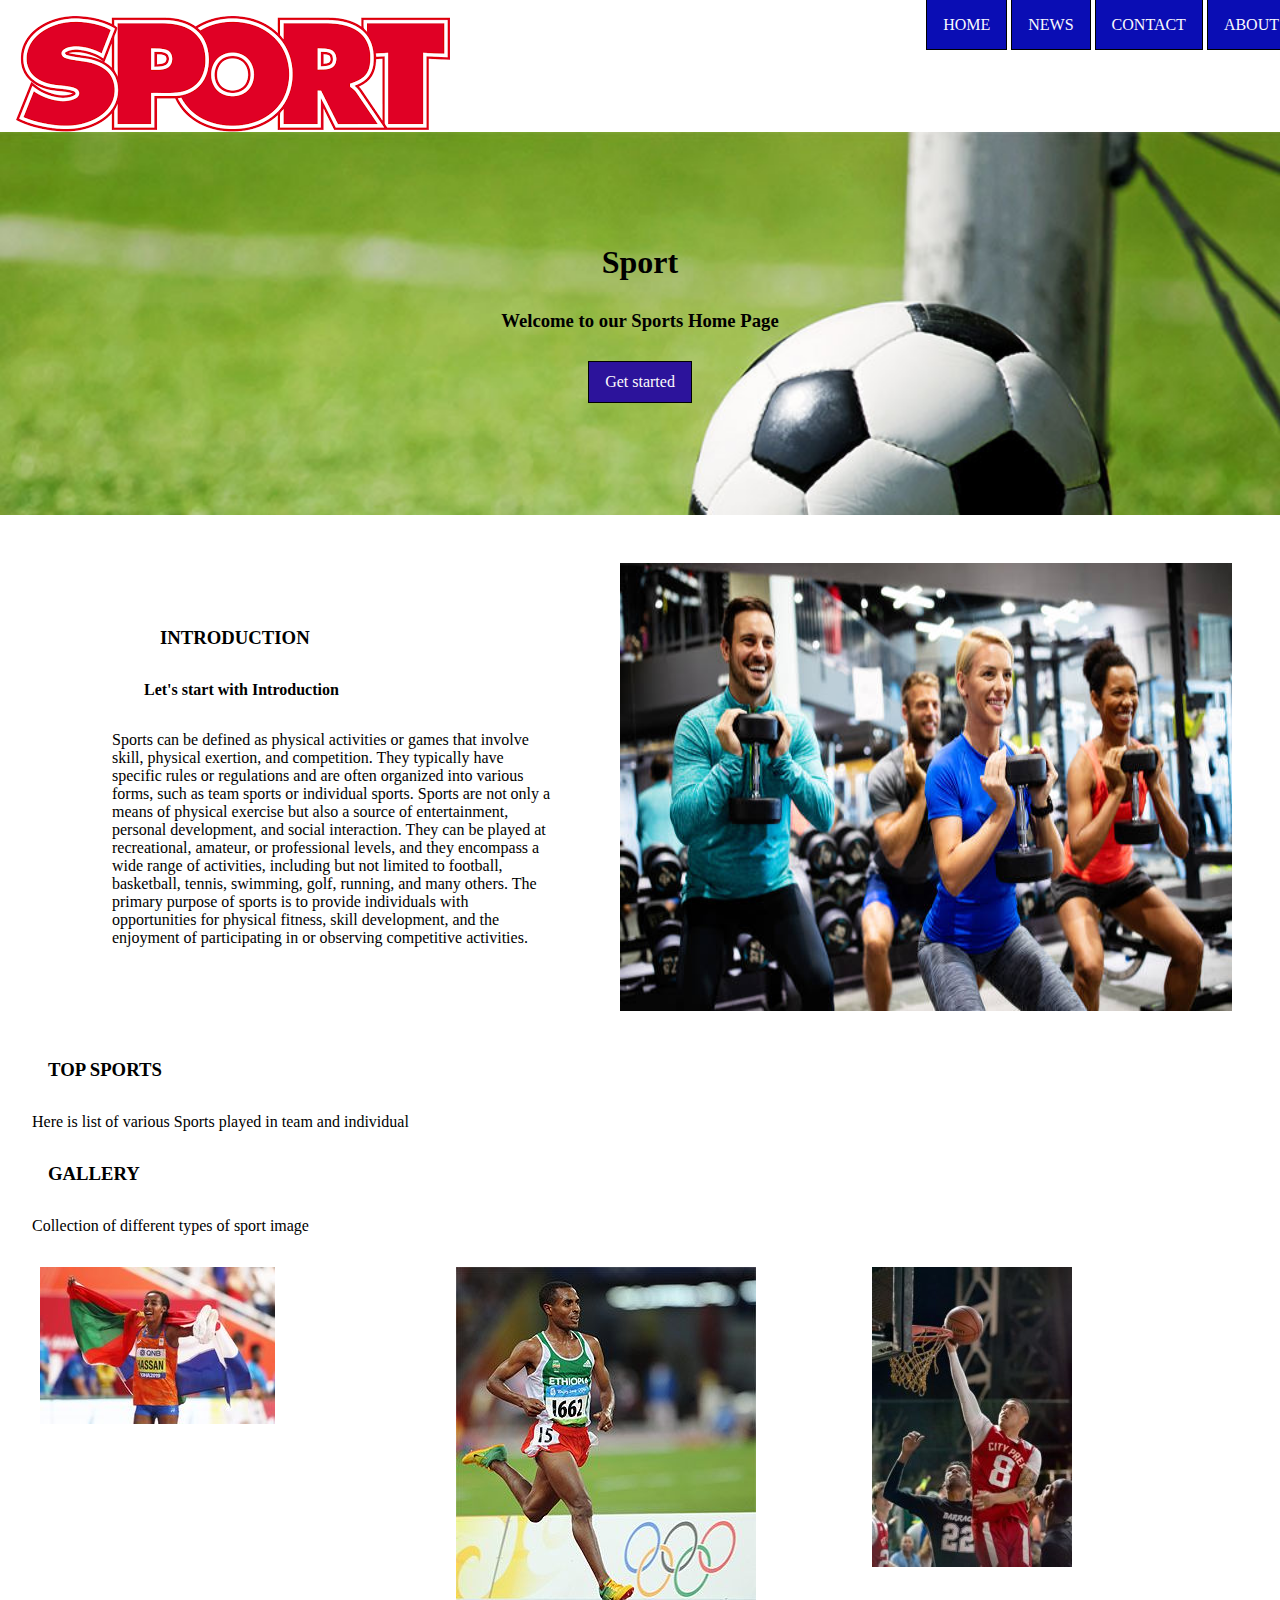
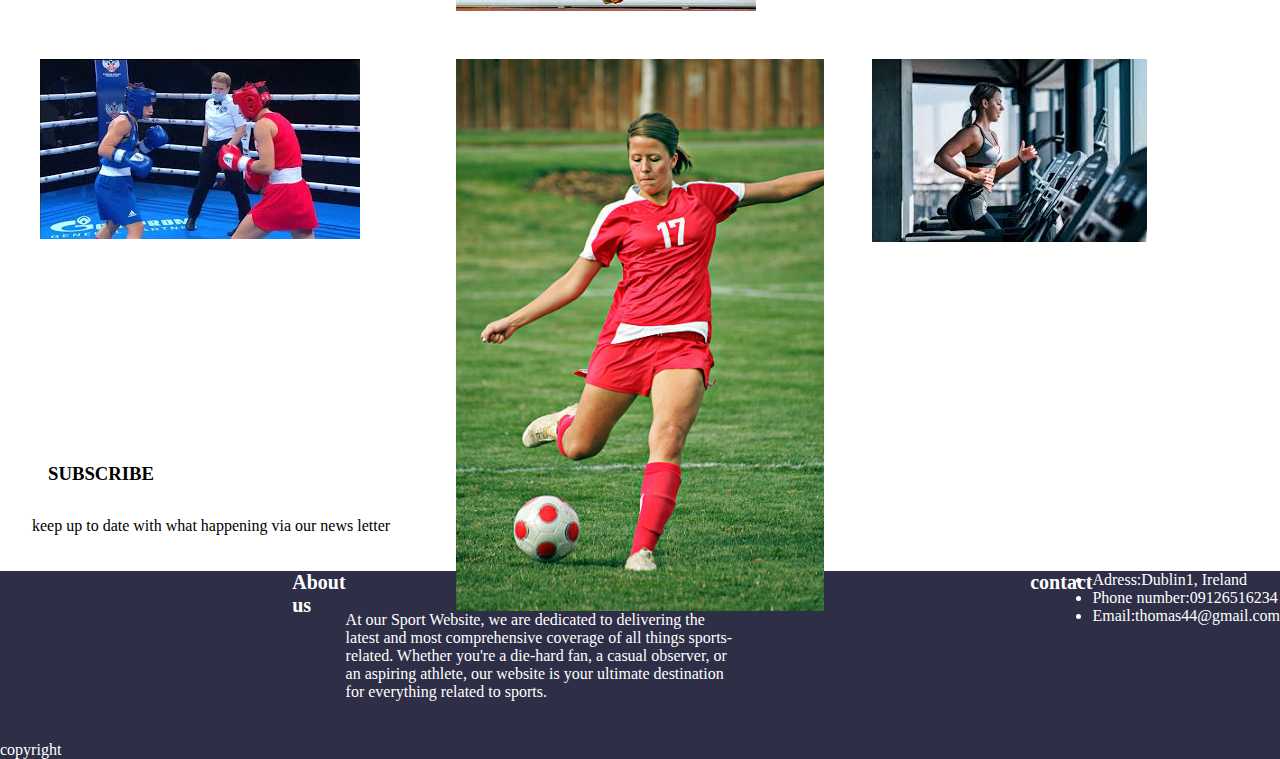
<file: index.html>
<!DOCTYPE html
<html lang="en">
<head>
    <meta charset="UTF-8">
    <meta http-equiv="X-UA-Compatible" content="IE=edge">
    <meta name="viewport" content="width=device-width, initial-scale=1.0">
    <title>Sport</title>
    <link rel="stylesheet" href="css/style.css">
</head>
<body>
    <header class="page-header">
        <nav class="header-nav">
    <a href="" class="header-nav_logo"><img src="image/images (2).png"></a>
    <ul>
         <li><a href="index.html">Home</a></li>
         <li><a href="news.html">News</a></li>
         <li><a href="contact.html">Contact</a></li>
         <li><a href="About.html">About</a></li>
        </ul>
    </nav>
    <div class="header-info">

    <h1 class=" header-titile">Sport </h1>
    <h3 class="header-sub title">Welcome to our Sports Home Page </h3>
    <a class="cta-button" href="#">Get started</a>
    </div>
    </header>
    <main>
        <section class="intro-section">
            <div class="section-text-container">

            <h3 class="section-header">Introduction </h3>  
            <p class="section-tagline "><strong> Let's start with Introduction</strong>  </p>
            <p class="section-text"> 
                Sports can be defined as physical activities or games that involve skill, physical exertion, and competition. They typically have specific rules or regulations and are often organized into various forms, such as team sports or individual sports. Sports are not only a means of physical exercise but also a source of entertainment, personal development, and social interaction. They can be played at recreational, amateur, or professional levels, and they encompass a wide range of activities, including but not limited to football, basketball, tennis, swimming, golf, running, and many others. The primary purpose of sports is to provide individuals with opportunities for physical fitness, skill development, and the enjoyment of participating in or observing competitive activities.
                 </p>
                </div>
                 <img src="image/1.jpg" alt="section-image">
        
            
        </section>
            <section>
                <h3 class="section-header">Top sports</h3>
                <p class="section-tagline"> Here is list of various Sports played in team and individual</p>
                
            </section>
            <section>
                <h3 class="section-header"> Gallery</h3>
                <p class="section-tagline"> Collection of different types of sport image</p>
                <div class="Grid-container">
                    <img src="image/x12.jpg">
                    <img src="image/kenensa.jpg">
                    <img src="image/x1222.jpg">
                    <img src="image/x122.jpg">
                    <img src="image/x1.jpg">
                    <img src="image/c.jpeg">
                </div>
            </section>
        <section>
             <h3 class="section-header"> subscribe </h3>
            <p class="section-tagline">keep up to date with what happening via our news letter
            </p>   

           

        </section>
       <footer>

<section class="container">
    <div class="About"></div>
    <h3>About us</h3>
    <p> At our Sport Website, we are dedicated to delivering the latest and most comprehensive coverage of all things sports-related. Whether you're a die-hard fan, a casual observer, or an aspiring athlete, our website is your ultimate destination for everything related to sports. </p>
   
    <div class="contact"></div>
    <h3>contact</h3>
    <ul>
    <li>
     Adress:Dublin1, Ireland
    </li>
       <li> 
       Phone number:09126516234
     </li>
       <li>
         Email:thomas44@gmail.com
        </li>
       
    </ul>
    
    
    

</section>
<section>copyright</section>

       
    </main>    
    
</body>
</html>
</file>
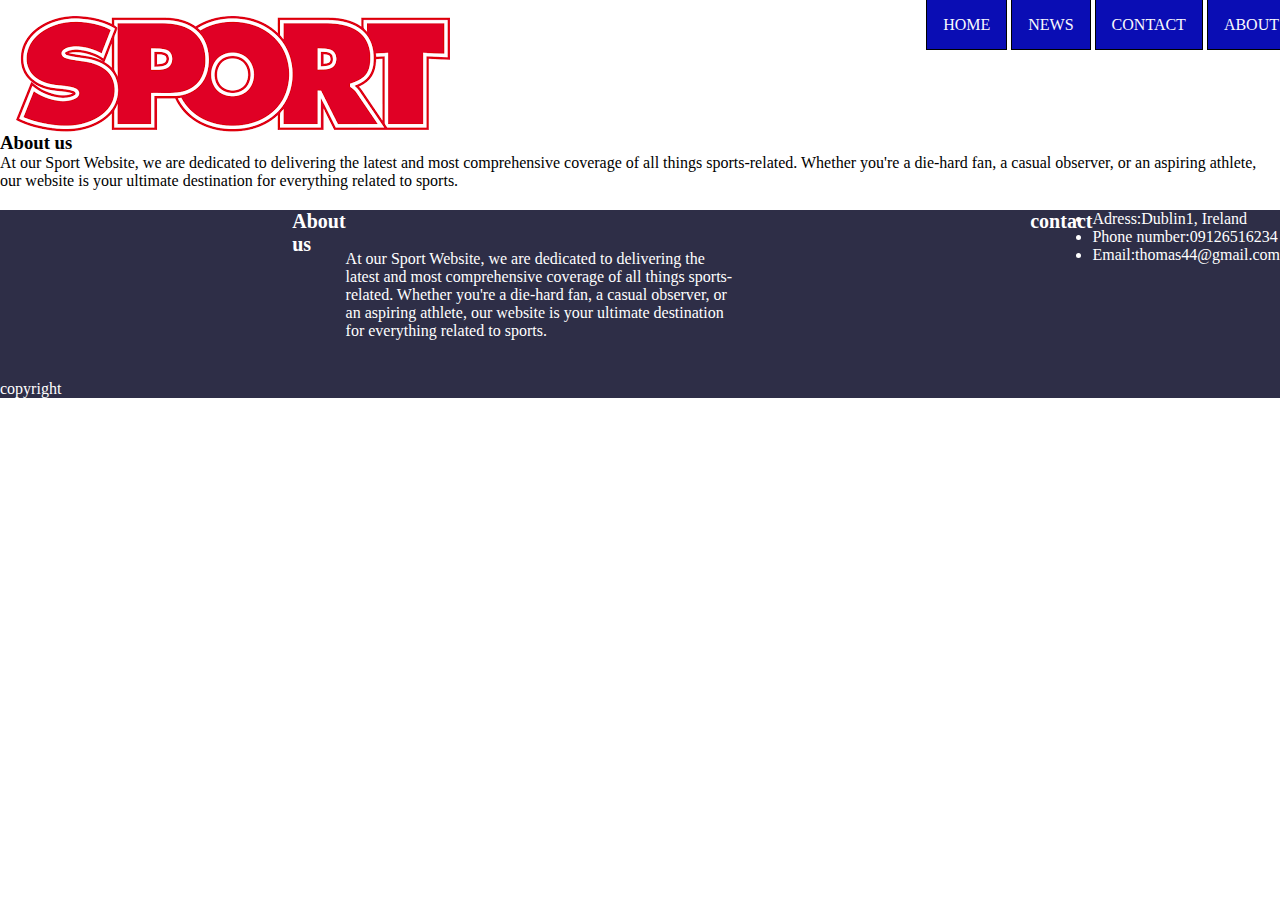
<file: About.html>
<!DOCTYPE html
<html lang="en">
<head>
    <meta charset="UTF-8">
    <meta http-equiv="X-UA-Compatible" content="IE=edge">
    <meta name="viewport" content="width=device-width, initial-scale=1.0">
    <title>Sport</title>
    <link rel="stylesheet" href="css/style.css">
</head>
<body>
    <header class="page-header">
        <nav class="header-nav">
    <a href="" class="header-nav_logo"><img src="image/images (2).png"></a>
    <ul>
        <li><a href="index.html">Home</a></li>
        <li><a href="news.html">News</a></li>
        <li><a href="contact.html">Contact</a></li>
        <li><a href="About.html">About</a></li> 
        </ul>
    </nav>
    <h3>About us</h3>
    <p> At our Sport Website, we are dedicated to delivering the latest and most comprehensive coverage of all things sports-related. Whether you're a die-hard fan, a casual observer, or an aspiring athlete, our website is your ultimate destination for everything related to sports. </p>
    <footer>

        <section class="container">
            <div class="About"></div>
            <h3>About us</h3>
            <p> At our Sport Website, we are dedicated to delivering the latest and most comprehensive coverage of all things sports-related. Whether you're a die-hard fan, a casual observer, or an aspiring athlete, our website is your ultimate destination for everything related to sports. </p>
           
            <div class="contact"></div>
            <h3>contact</h3>
            <ul>
            <li>
             Adress:Dublin1, Ireland
            </li>
               <li> 
               Phone number:09126516234
             </li>
               <li>
                 Email:thomas44@gmail.com
                </li>
               
            </ul>
            
            
            
        
        </section>
        <section>copyright</section>
        
               
            </main>    
            
        </body>
        </html>
</file>
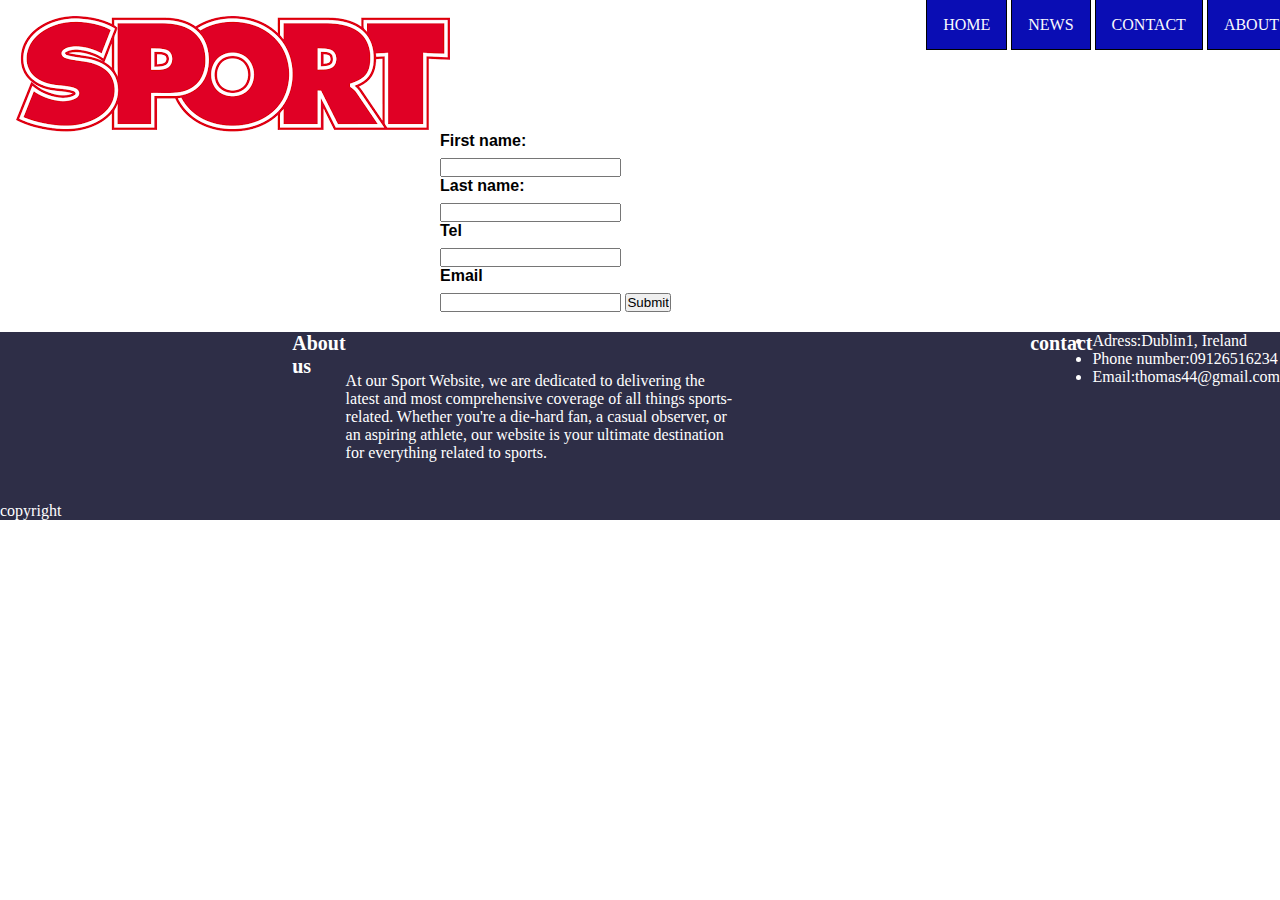
<file: contact.html>
<!DOCTYPE html
<html lang="en">
<head>
    <meta charset="UTF-8">
    <meta http-equiv="X-UA-Compatible" content="IE=edge">
    <meta name="viewport" content="width=device-width, initial-scale=1.0">
    <title>Sport</title>
    <link rel="stylesheet" href="css/style.css">
</head>
<body>
    <header class="page-header">
        <nav class="header-nav">
    <a href="" class="header-nav_logo"><img src="image/images (2).png"></a>
    <ul>
        <li><a href="index.html">Home</a></li>
        <li><a href="news.html">News</a></li>
        <li><a href="contact.html">Contact</a></li>
        <li><a href="About.html">About</a></li>
        </ul>
    </nav>
    <form > 
                
        <label for="first name">First name:</label>
         <input type="text" id="first name" name="first name">
          <label for="last name">Last name:</label>
         <input type="text" id="last name" name="last name">
         <label for="Tel" id="Tel"> Tel</label>





         <input type="text" id="Tel"name="Tel">
        <label for="email">Email</label>
        <input type="text" id="Email">
        <input type="submit" value="Submit">
       
</form>
 <footer>

    <section class="container">
        <div class="About"></div>
        <h3>About us</h3>
        <p> At our Sport Website, we are dedicated to delivering the latest and most comprehensive coverage of all things sports-related. Whether you're a die-hard fan, a casual observer, or an aspiring athlete, our website is your ultimate destination for everything related to sports. </p>
       
        <div class="contact"></div>
        <h3>contact</h3>
        <ul>
        <li>
         Adress:Dublin1, Ireland
        </li>
           <li> 
           Phone number:09126516234
         </li>
           <li>
             Email:thomas44@gmail.com
            </li>
           
        </ul>
        
        
        
    
    </section>
    <section>copyright</section>
    
           
        </main>    
        
    </body>
    </html>
</file>
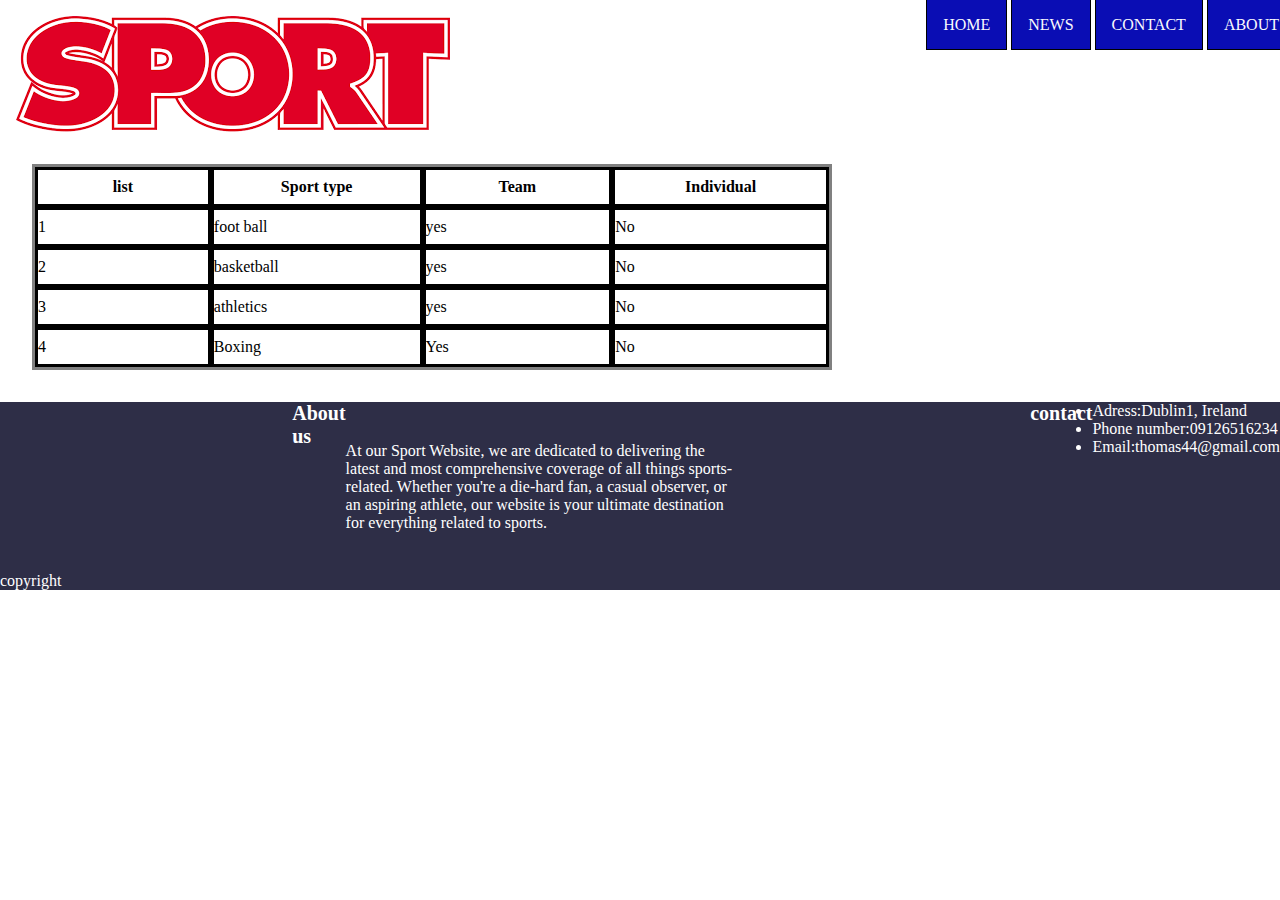
<file: news.html>
<!DOCTYPE html
<html lang="en">
<head>
    <meta charset="UTF-8">
    <meta http-equiv="X-UA-Compatible" content="IE=edge">
    <meta name="viewport" content="width=device-width, initial-scale=1.0">
    <title>Sport</title>
    <link rel="stylesheet" href="css/style.css">
</head>
<body>
    <header class="page-header">
        <nav class="header-nav">
    <a href="" class="header-nav_logo"><img src="image/images (2).png"></a>
    <ul>
        <li><a href="index.html">Home</a></li>
        <li><a href="news.html">News</a></li>
        <li><a href="contact.html">Contact</a></li>
        <li><a href="About.html">About</a></li>
        </ul>
    </nav>
    <table>
                    
        <tr>
        <th>list </th>
          <th>Sport type</th>
          <th>Team</th>
          <th>Individual</th>
        </tr>
        <tr>
          <td>1</td>
          <td>foot ball</td>
          <td>yes</td>
          <td>No</td>
        </tr>
        <td>2</td>
        <td>basketball</td>
         <td>yes</td>
         <td>No</td>
        
        <tr>
          <td>3</td>
          <td>athletics</td>
           <td>yes </td>
           <td>No</td>
        </tr>
        <tr>
            <td>4</td>
             <td>Boxing</td>
            <td>Yes</td>
            <td>No</td>
        </tr>
       

</table>
<footer>

    <section class="container">
        <div class="About"></div>
        <h3>About us</h3>
        <p> At our Sport Website, we are dedicated to delivering the latest and most comprehensive coverage of all things sports-related. Whether you're a die-hard fan, a casual observer, or an aspiring athlete, our website is your ultimate destination for everything related to sports. </p>
       
        <div class="contact"></div>
        <h3>contact</h3>
        <ul>
        <li>
         Adress:Dublin1, Ireland
        </li>
           <li> 
           Phone number:09126516234
         </li>
           <li>
             Email:thomas44@gmail.com
            </li>
           
        </ul>
        
        
        
    
    </section>
    <section>copyright</section>
    
           
        </main>    
        
    </body>
    </html>
</file>
<file: css/style.css>
*{
    padding: 0;
    margin: 0;
    max-width: 100%;
    max-height: 100vh;
}

.body{
    font-family: Arial, Helvetica, sans-serif;
 
    
}
.page-header>nav {
padding: 1rem;
background-color: white;
display: flex;
flex-direction: row;
width: 1300px;
height: 100px;
background-size: cover;
}



.page-header>nav>ul{
    margin-left: auto;

}

.header-nav_logo{
    font-weight: bold;
    text-transform: uppercase;
    text-decoration: none;
      
}
.page-header>nav>ul>li{
display: inline;
text-transform: uppercase;
text-decoration: none;
}
.page-header>nav>ul>li>a {
    border: 1px solid black;
    background-color:rgb(10, 13, 180);
   text-decoration: none;
   padding: 1rem;
   color: rgb(250, 250, 253);
   
}

.header-info {
   background-image: url(../image/footballs2\ .jpg);
   background-repeat: no-repeat;
    background-size: cover;
    padding: 7em;
    display:flex;
    align-items: center;
    flex-direction: column;
    justify-content: center;
    gap: 1.8rem;

}

.header-title{
text-transform: uppercase;
 font-weight: bold;
}
.cta-button{
    background-color: rgb(44, 19, 155);
    text-decoration: none;
    padding: .7em  1em;
    border: 1px solid black;
    color: rgb(252, 251, 251);
}
table, th, td {
    
   width:800px;
   height: 40px;
   border-spacing: 0ch;
   border-style:solid;
   margin: 2rem;  
  
    }

.section{
    padding: 3rem;
    
}
.grid-container{
margin:0% auto;
max-width: 1200px;
display: grid;
gap: 3rem;
grid-template-columns: repeat(3, 1fr);

}
@media(max-width: 880px){
    .grid-container{
        grid-template-columns: repeat(2,1fr);}
    }
@media(
    max-width: 850px){
        .grid-container{
            grid-template-columns: 1fr;
        }
       body {
            font-size: .9rem;
       }
       
        .header-nav_logo {
            max-width: 20%;
            max-height: 100vh;

        }

    }


.section-text-container{
    padding: 4em 4em;
    
    }
    .sectioin-image-container{
        max-width: 50%;
        padding: 2ch;
    
    }
    .intro-section{
        display: flex;
        padding: 3rem;
    
    }
    .section-header{
        text-transform: uppercase;
       margin-left: 3rem;
       padding: 0px;
       text-align:left;
     
    }
.section-tagline{
    margin: 1rem;
    padding: 1rem;
    text-align: left;
}
.p{
    line-height: 1.6;
}
.section-form{
    
        max-width: 1200px;
        margin: 0 auto;
      }
      
      form {
        
        max-width: 400px;
        margin: 0% auto;
        font-family: Arial, sans-serif;
        
        
      }
      
      label {
        display: block;
        margin-bottom: 8px;
        font-weight: bold;
      }

    footer{
        background-color:rgb(46, 46, 71);
        color: white;
        display: flex;
        flex-direction: column;
        margin-top: 20px;
    }
.container{
    display: flex;
}
.container h3{
    font-size: 20px;
    
}

.container p{
    margin-top: 40px;
}
.about{
  
    flex-grow: 1;
    flex-basis: 100%;
}
.container {
    margin-bottom: 40px;
    
}
.contact ul{
    list-style-type: none;
    line-height: 1.6;
}
.contact a{
    color:white;
    text-decoration: none;
    margin-top: 20px;
    
}
.contact a :hover{
    color: rgb(242, 242, 247);
    
}

.contact{
    
    flex-grow: 1;
    flex-basis: 100%;

}
</file>
